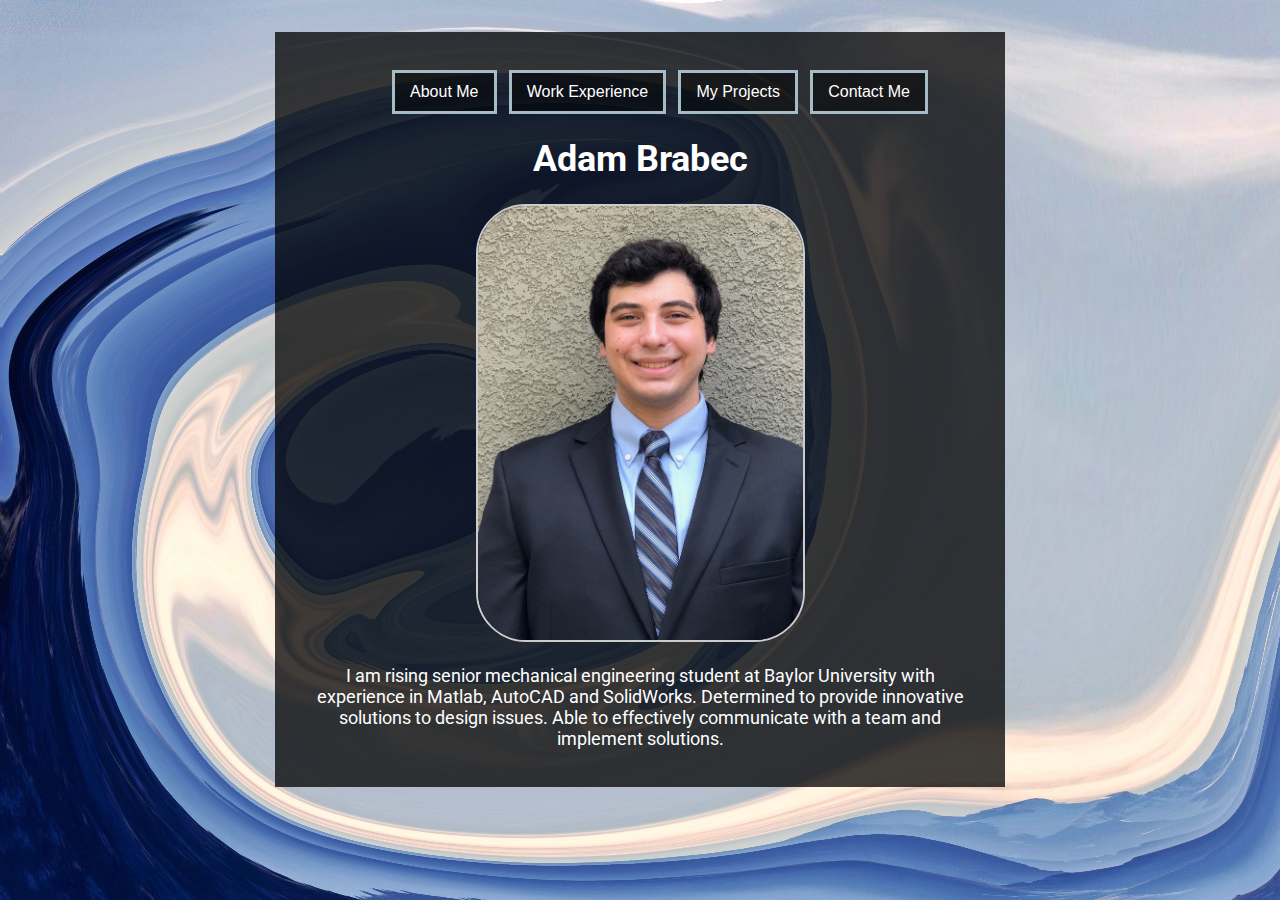
<file: index.html>
<!DOCTYPE html>
<!-- Commit 2 test -->

<html>
<head>
  <title> About Adam Brabec </title>
  <link rel="stylesheet" href="Resume.css">
  <link href="https://fonts.googleapis.com/css2?family=Montserrat&family=Open+Sans:wght@300;400&family=Roboto:wght@300&display=swap" rel="stylesheet">
  <meta name="description" content="This is a website about me!">
</head>
<body>

<div class = "fancy">
  <header>
    <nav id="main_nav">
        <ul>
            <li><a href="index.html"><button class = "button">About Me</button></a></li>
            <li><a href="Resume_Work.html"><button class = "button">Work Experience</button></a></li>
            <li><a href="Resume_Projects.html"><button class = "button">My Projects</button></a></li>
            <li><a href="Resume_Contact.html"><button class = "button">Contact Me</button></a></li>
        </ul>
    </nav>
  </header>

<h1> Adam Brabec </h1>

  <img src = "Images\Me.png" width = "50%" height = "50%" alt = "My Lovely Face"/>

  <p> I am rising senior mechanical engineering student at Baylor University
    with experience in Matlab, AutoCAD and SolidWorks.
    Determined to provide innovative
    solutions to design issues.  Able to effectively communicate with a team
    and implement solutions.  <p>

</div>

<!--Stuff-->

</body>
</file>
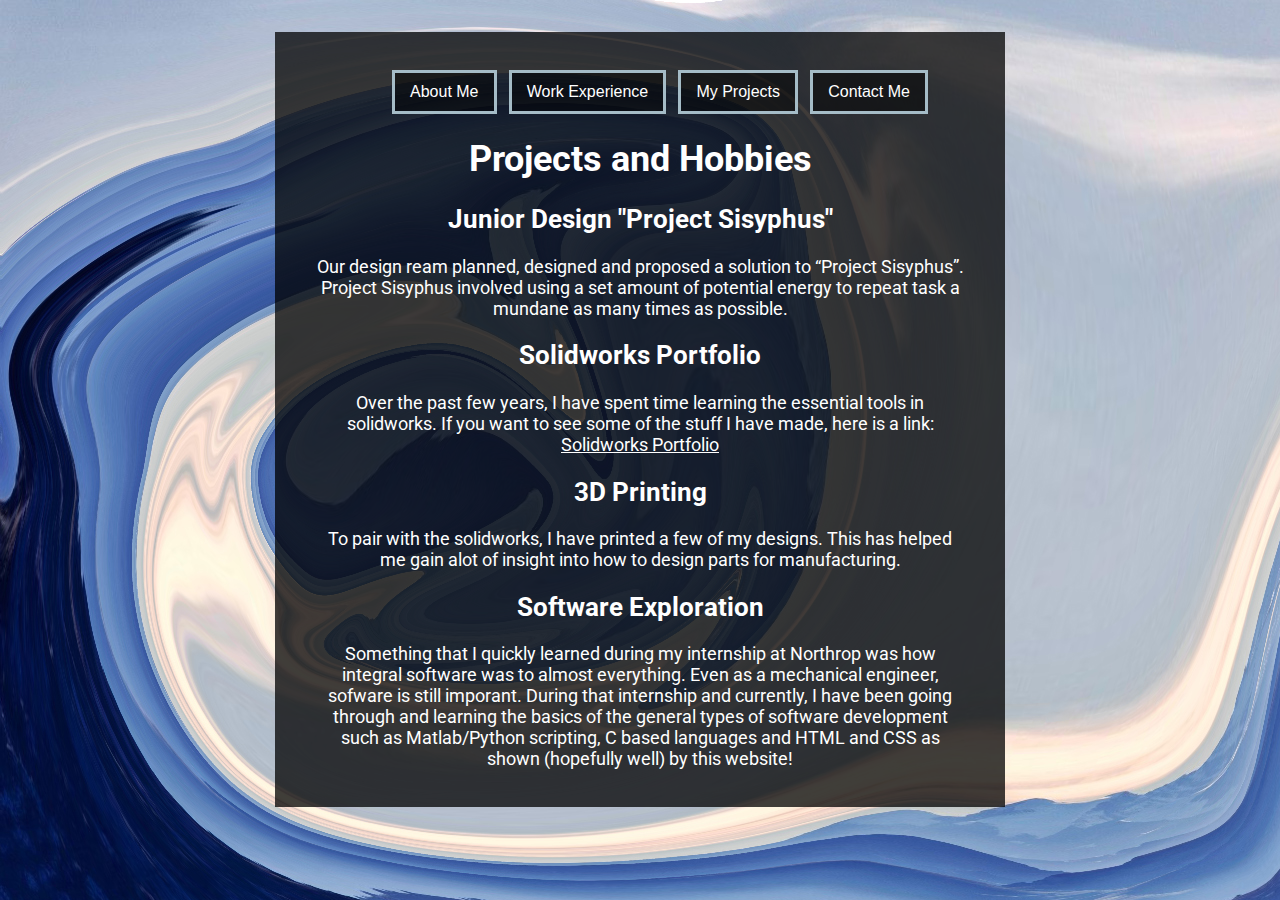
<file: Resume_Projects.html>
<!DOCTYPE html>
<html>
<head>
  <title> About Adam Brabec </title>
  <link rel="stylesheet" href="Resume.css">
  <link href="https://fonts.googleapis.com/css2?family=Montserrat&family=Open+Sans:wght@300;400&family=Roboto:wght@300&display=swap" rel="stylesheet">
  <meta name="description" content="This is a website about me!">
</head>
<body>

<div class = "fancy">
  <header>
    <nav id="main_nav">
        <ul>
            <li><a href="index.html"><button class = "button">About Me</button></a></li>
            <li><a href="Resume_Work.html"><button class = "button">Work Experience</button></a></li>
            <li><a href="Resume_Projects.html"><button class = "button">My Projects</button></a></li>
            <li><a href="Resume_Contact.html"><button class = "button">Contact Me</button></a></li>
        </ul>
    </nav>
  </header>

    <h1>Projects and Hobbies</h1>

    <h2>Junior Design "Project Sisyphus"</h2>
    <p>Our design ream planned, designed and proposed a solution to
      “Project Sisyphus”.  Project Sisyphus involved using a set amount of potential energy
      to repeat task a mundane as many times as possible.
    </p>

    <h2>Solidworks Portfolio</h2>
    <p>
        Over the past few years, I have spent time learning the essential tools
        in solidworks.  If you want to see some of the stuff I have made, here is
        a link:<br> <a href="http://bit.ly/SW_P">Solidworks Portfolio</a>
    </p>

    <h2>3D Printing</h2>
    <p>
        To pair with the solidworks, I have printed a few of my designs.
        This has helped me gain alot of insight into how to design parts for
        manufacturing.
    </p>

    <h2>Software Exploration</h2>
    <p>
        Something that I quickly learned during my internship at Northrop
        was how integral software was to almost everything.  Even as a mechanical
        engineer, sofware is still imporant.  During that internship and currently,
        I have been going through and learning the basics of the general types of software
        development such as Matlab/Python scripting, C based languages and HTML and CSS as
        shown (hopefully well) by this website!
    </p>
</div>
</body>
</file>
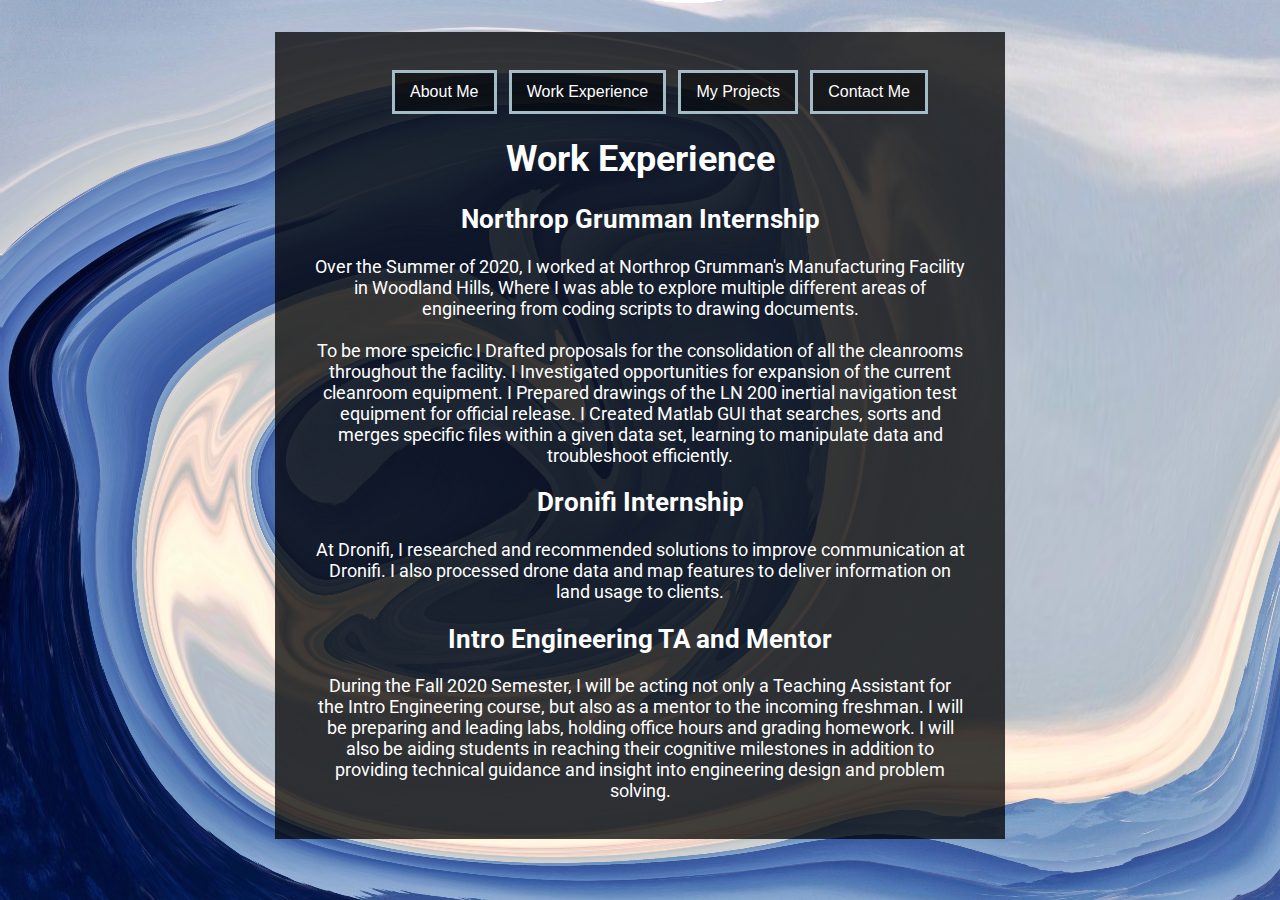
<file: Resume_Work.html>
<!DOCTYPE html>
<html>
<head>
  <title> About Adam Brabec </title>
  <link rel="stylesheet" href="Resume.css">
  <link href="https://fonts.googleapis.com/css2?family=Montserrat&family=Open+Sans:wght@300;400&family=Roboto:wght@300&display=swap" rel="stylesheet">
  <meta name="description" content="This is a website about me!">
</head>
<body>

<div class = "fancy">
  <header>
    <nav id="main_nav">
        <ul>
            <li><a href="index.html"><button class = "button">About Me</button></a></li>
            <li><a href="Resume_Work.html"><button class = "button">Work Experience</button></a></li>
            <li><a href="Resume_Projects.html"><button class = "button">My Projects</button></a></li>
            <li><a href="Resume_Contact.html"><button class = "button">Contact Me</button></a></li>
        </ul>
    </nav>
  </header>

  <h1>Work Experience</h1>


  <h2> Northrop Grumman Internship </h2>

  <p>  Over the Summer of 2020, I worked at Northrop Grumman's Manufacturing Facility in Woodland Hills,
     Where I was able to explore multiple different areas of engineering from coding
     scripts to drawing documents. <br><br> To be more speicfic
     I Drafted proposals for the consolidation of all the cleanrooms throughout the facility.
     I Investigated opportunities for expansion of the current cleanroom equipment.
     I Prepared drawings of the LN 200 inertial navigation test equipment for official release.
     I Created Matlab GUI that searches, sorts and merges specific files within a given data set,
     learning to manipulate data and troubleshoot efficiently.

  </p>

  <h2>Dronifi Internship</h2>

  <p>
    At Dronifi, I researched and recommended solutions to improve communication
    at Dronifi.  I also processed drone data and map features to deliver
    information on land usage to clients.
  </p>

  <h2>Intro Engineering TA and Mentor</h2>
  <p>
      During the Fall 2020 Semester, I will be acting not only a Teaching
      Assistant for the Intro Engineering course, but also as a mentor to the
      incoming freshman.  I will be preparing and leading labs, holding office hours
      and grading homework.  I will also be aiding students in reaching their cognitive
      milestones in addition to providing technical guidance and insight into engineering
      design and problem solving.
  </p>
</div>

</body>
</file>
<file: Resume.css>
/*
font-family: 'Montserrat', sans-serif;
font-family: 'Open Sans', sans-serif;
font-family: 'Roboto', sans-serif;
 */

body{
margin: 0;
padding: 0;
background: url(Images/Swirl4.jpg) no-repeat;
background-size: auto;
font-family: 'Roboto', sans-serif;
}

a{
  color: white;
}

p{
  text-align: center;
  width:auto;
  font-family: 'Roboto', sans-serif;
}


h1{
  text-align: center;
  font-family: 'Roboto', sans-serif;
font-size: 36px;
}


h2{
  text-align: center;
  font-size: 26px;
  padding: 0px;
  font-family: 'Roboto', sans-serif;

}

h3{
  text-align: center;
  font-size: 14px;
  padding: 5px;
  font-family: 'Roboto', sans-serif;

}

img{
  border-style: solid;
  border-width: 2px;
  border-color: #ccc;
}


#main_nav{
  text-align: center;
}


#main_nav li {
      /* background-color: grey;
      border: 0.25em solid black; */
      padding: 0.1em;
      margin: 0.1em;
display: inline;
      text-align: center;
}

.fancy {
  width: 650px;
  padding: 40px;
  padding-top:20px;
  padding-bottom:20px;
  background: rgba(0, 0, 0, 0.75);
  text-align: center;
  margin:auto;
  margin-top: 2.5%;
  color: white;
  font-size: 18px;
  font-family: 'Open Sans', sans-serif;
}

.fancy img{
  border-radius: 50px;
}

.button{
color: white;
text-align: center;
text-decoration: none;
display: inline-block;
transition-duration: 0.4s;
padding: 10px 15px;
margin: 0px;
font-size: 16px;
cursor: pointer;
background: rgba(0,0,0,0.5);;
color: white;
border: .2em solid #a5bcc7;
}

.button:hover{
background-color: #a5bcc7;
color: black;
}
</file>
